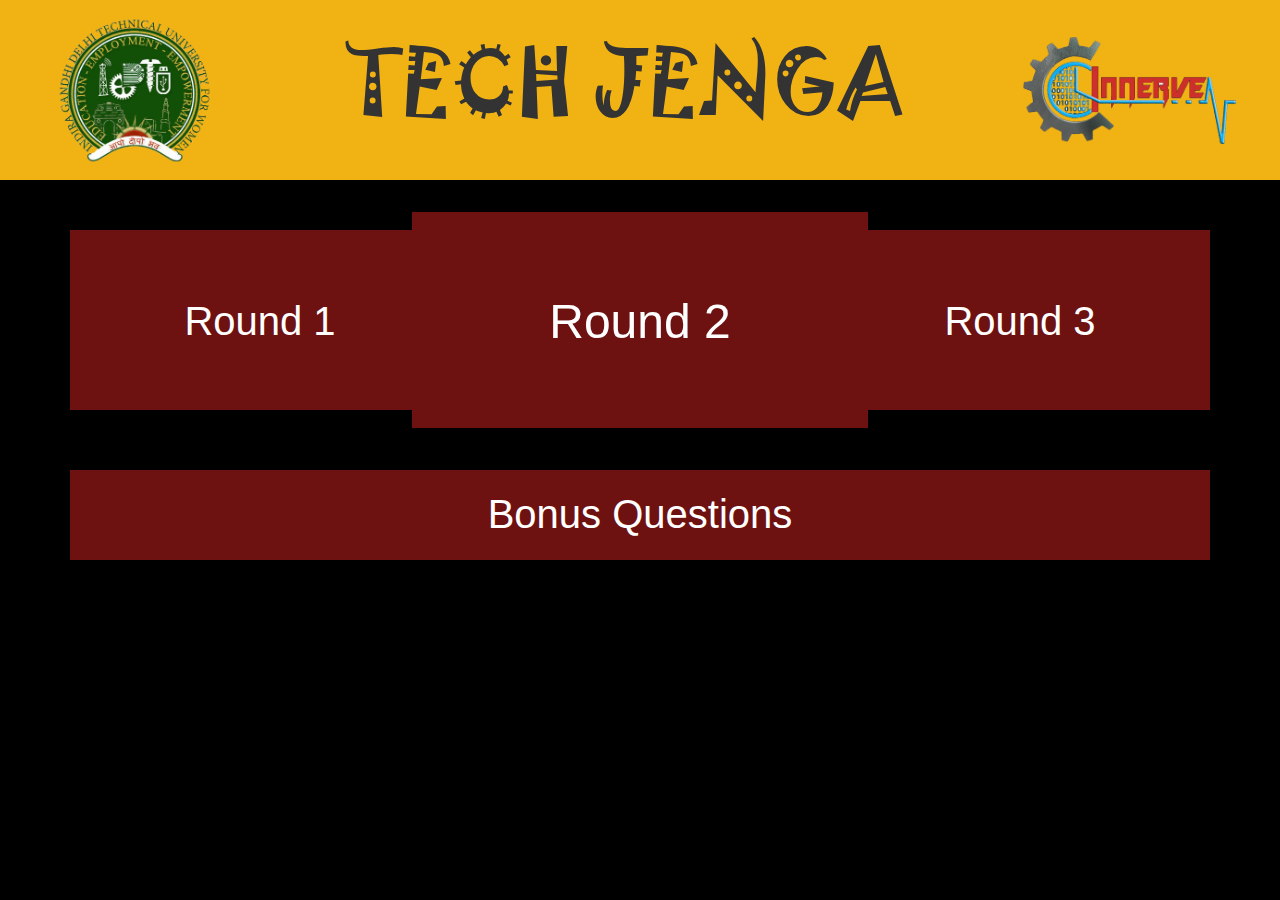
<file: index.html>
<!DOCTYPE html>
<html lang="en">

<head>
    <meta charset="UTF-8">
    <meta name="viewport" content="width=device-width, initial-scale=1.0">
    <meta http-equiv="X-UA-Compatible" content="ie=edge">
    <link rel="stylesheet" href="https://maxcdn.bootstrapcdn.com/bootstrap/3.4.0/css/bootstrap.min.css">
    <script src="https://ajax.googleapis.com/ajax/libs/jquery/3.4.1/jquery.min.js"></script>
    <script src="https://maxcdn.bootstrapcdn.com/bootstrap/3.4.0/js/bootstrap.min.js"></script>
    <link rel="stylesheet" href="index.css">
    <title>Tech Jenga</title>
    <style>

    </style>
</head>

<body>

    <header>
        <div class="flex-container-row">
            <div class="logoLeft">
                <a href=""><img src="igdtuw yellow.jpg" alt="IGDTUW"></a>
            </div>
            <div class="heading">
                TECH JENGA
            </div>
            <div class="logoRight">
                <a href=""><img src="innerve yellow.jpg" alt="INNERVE"></a>
            </div>
        </div>


    </header>

    <div class="container">
        <div class="mainBox">
            <div class="box box1" onclick="myModal(1)">
                <div class="title">
                    <p>Round 1</p>
                </div>

            </div>
            <div class="box zoomIn box2" onclick="myModal(2)">
                <div class="title">
                    <p>Round 2</p>
                </div>

            </div>
            <div class="box box3" onclick="myModal(3)">
                <div class="title">
                    <p>Round 3</p>
                </div>

            </div>
        </div>
        <div class="bonus">
            <div class="bonusHeading">
                <a href="https://www.hackerrank.com/jenga-bonus">Bonus Questions</a>
            </div>
        </div>
        <script>
            $(document).ready(function() {
                $(".box1").hover(function() {
                    $(".box2").removeClass("zoomIn");
                }, function() {
                    $(".box2").addClass("zoomIn");
                });
                $(".box3").hover(function() {
                    $(".box2").removeClass("zoomIn");
                }, function() {
                    $(".box2").addClass("zoomIn");
                });
            });
        </script>


        <!-- modal -->
        <div id="myModal" class="modal">

            <!-- Modal content -->
            <div class="modal-content">
                <span class="close">&times;</span>
                <h1 id="modalHeading" style="text-align: center;"></h1>
                <form action="" name="myFormId" method="POST">
                    <input type="hidden" name="round" id="round" value="">

                    <input type="submit" name="red" id="error" value=" RED " formaction=""><br>
                    <input type="submit" name="white" id="coding" value=" WHITE " formaction="https://www.hackerrank.com/jenga-coder"><br>
                    <input type="submit" name="green" id="output" value=" GREEN " formaction="output1.html"><br>
                </form>
            </div>

        </div>
        <script>
            var modal = document.getElementById("myModal");
            var span = document.getElementsByClassName("close")[0];

            function myModal(n) {
                document.getElementById("round").value = n;
                var round = document.forms.myFormId.round.value;
                document.getElementById("modalHeading").innerHTML = "Round " + round;
                modal.style.display = "block";

            }
            span.onclick = function() {
                modal.style.display = "none";
            }

            // When the user clicks anywhere outside of the modal, close it
            window.onclick = function(event) {
                if (event.target == modal) {
                    modal.style.display = "none";
                }
            }
        </script>
    </div>


</body>

</html>
</file>
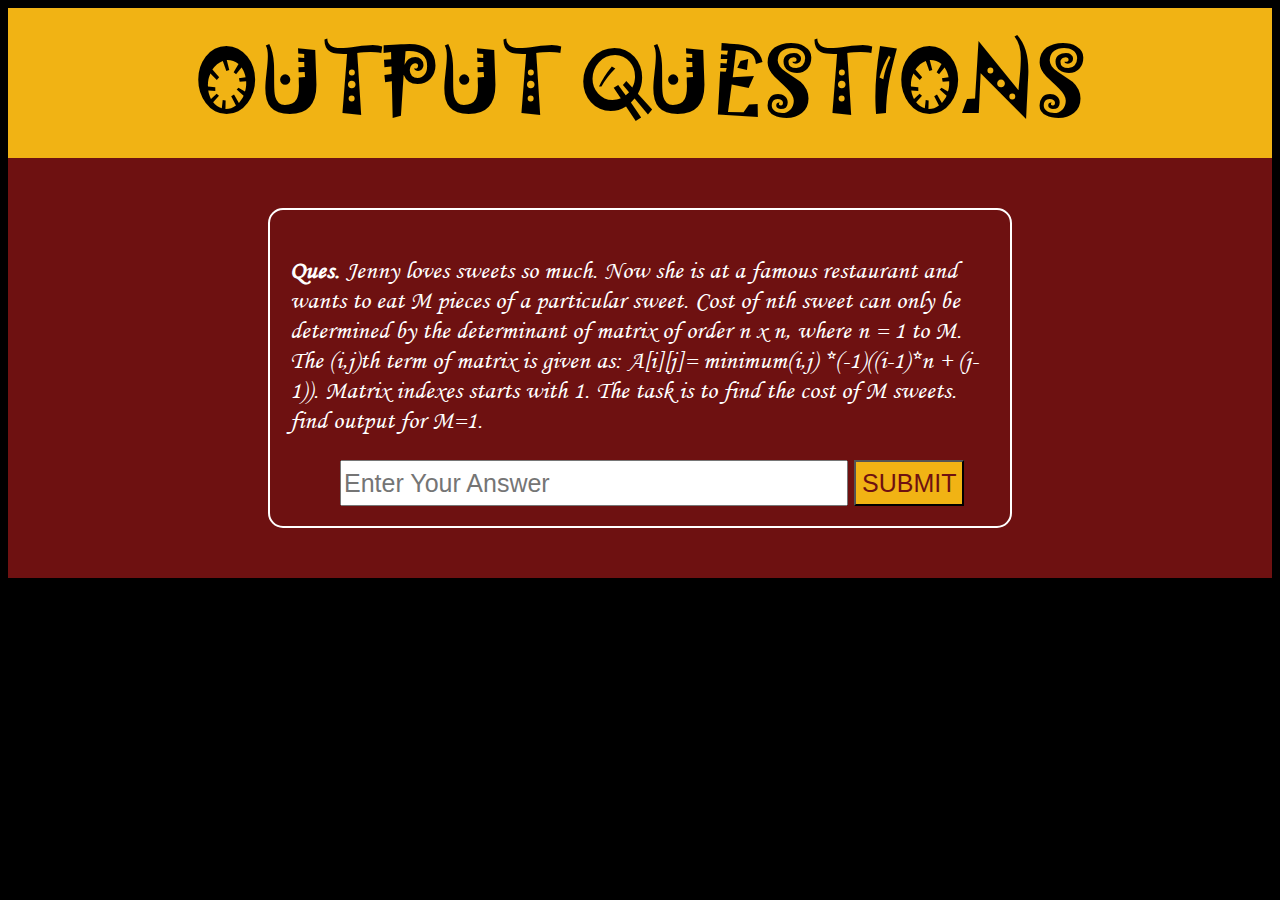
<file: output1.html>
<!DOCTYPE html>
<html lang="en">

<head>
    <meta charset="UTF-8">
    <meta name="viewport" content="width=device-width, initial-scale=1.0">
    <meta http-equiv="X-UA-Compatible" content="ie=edge">
    <link rel="stylesheet" href="output1.css">
    <title>OUTPUT</title>
</head>

<body>

    <header>
        <div class="heading">
            OUTPUT QUESTIONS
        </div>
    </header>

    <div class="container">
        <div class="box1">
            <div class="question" id="1">
                <p><b>Ques.</b> How many ways are there to place a black and a white knight on an N * M chessboard such that they do not attack each other? The knights have to be placed on different squares. A knight can move two squares horizontally and
                    one square vertically (L shaped), or two squares vertically and one square horizontally (L shaped). The knights attack each other if one can reach the other in one move. Find output for N=2, M=3.</p>
                <input type="text" class="answer_by_user" placeholder="Enter Your Answer" id="user1">

                <input type="button" id="submit" value="SUBMIT" onclick="check(1);">
            </div>
        </div>

        <div class="box1">
            <div class="question" id="2">
                <p><b>Ques.</b> Jenny loves sweets so much. Now she is at a famous restaurant and wants to eat M pieces of a particular sweet. Cost of nth sweet can only be determined by the determinant of matrix of order n x n, where n = 1 to M. The (i,j)th
                    term of matrix is given as: A[i][j]= minimum(i,j) *(-1)((i-1)*n + (j-1)). Matrix indexes starts with 1. The task is to find the cost of M sweets. find output for M=1. </p>
                <input type="text" class="answer_by_user" placeholder="Enter Your Answer" id="user2">
                <input type="button" id="submit" value="SUBMIT" onclick="check(2);">
            </div>
        </div>

        <div class="box1">
            <div class="question" id="3">
                <p><b>Ques.</b> Consider a big party where a log register for guest’s entry and exit times is maintained. Find the time at which there are maximum guests in the party. Note that entries in register are not in any order. Find maximum no. of
                    guests and the time at which there are meximum guests for following input:- Entry array: 1 2 10 5 5, Output array: 4 5 12 9 12.</p>
                <input type="text" class="answer_by_user" placeholder="Enter Your Answer" id="user3">
                <input type="button" id="submit" value="SUBMIT" onclick="check(3);">
            </div>
        </div>

        <div class="box1">
            <div class="question" id="4">
                <p><b>Ques.</b> Pasha has been very sick. His platelets went way down. Being a paranoid person, he consulted N doctors about the optimal range in which Platelet Count should lie. The i-th doctor suggested that the Platelet count should be
                    between li and ri, inclusive, to be called normal. Now, Pasha thinks that a Platelet count is Safe to have if at least Z Doctors recommend it. Pasha now asks Q Queries. In each query- he will give an integer P (the platelet count).
                    Pasha wants to know if the entered Platelet count is safe to have or not. N=5; li and ri for 5 doctors: 1 10, 5 10, 7 12, 15 25, 20 25; Z=3; Q=4; 4 query platelets: 7, 5, 10, 16. Output Yes/No for each query patelest.
                </p>
                <input type="text" class="answer_by_user" placeholder="Enter Your Answer" id="user4">
                <input type="button" id="submit" value="SUBMIT" onclick="check(4);">
            </div>
        </div>

        <div class="box1">
            <div class="question" id="5">
                <p><b>Ques.</b> Given an array containing N numbers. The task is to find the maximum sum bitonic subarray. A bitonic subarray is a subarray in which elements are first increasing and then decreasing. A strictly increasing or strictly decreasing
                    subarray is also considered as bitonic subarray. You have to find the bitonic subarray with the maximum sum of its elements (output should be sum only). Find for given array: 5 3 9 2 7 6 4.</p>
                <input type="text" class="answer_by_user" placeholder="Enter Your Answer" id="user5">
                <input type="button" id="submit" value="SUBMIT" onclick="check(5);">

            </div>
        </div>

        <div class="box1">
            <div class="question" id="6">
                <p><b>Ques.</b> Given an array of size NN and two integers KK and SS, the special sum of a subarray is defined as follows: (Sum of all elements of the subarray) * (KK - pp * SS). Where pp = number of distinct prime factors of “product of
                    all elements of the subarray”. Find the maximum special sum by considering all non-empty subarrays of the given array. Find output for NN=4, K=10, SS=2, Array: 14 2 7 15.</p>
                <input type="text" class="answer_by_user" placeholder="Enter Your Answer" id="user6">
                <input type="button" id="submit" value="SUBMIT" onclick="check(6);">
            </div>
        </div>

        <div class="box1">
            <div class="question" id="7">
                <p><b>Ques.</b> You are given a sequence of N powers of an integer k; let's denote the i-th of these powers by kAi. You should partition this sequence into two non-empty contiguous subsequences; each element of the original sequence should
                    appear in exactly one of these subsequences. In addition, the product of (the sum of elements of the left subsequence) and (the sum of elements of the right subsequence) should be maximum possible. Find the smallest position at which
                    you should split this sequence in such a way that this product is maximized. Find out put fot N=5, k=2, Sequence: 1 1 3 3 5. </p>
                <input type="text" class="answer_by_user" placeholder="Enter Your Answer" id="user7">
                <input type="button" id="submit" value="SUBMIT" onclick="check(7);">
            </div>
        </div>

        <div class="box1">
            <div class="question" id="8">
                <p><b>Ques.</b> For a permutation P = (p1, p2, ..., pN) of numbers [1, 2, ..., N], we define the function f(P) = max(p1, p2) + max(p2, p3) + ... + max(pN-1, pN). You are given N and an integer K. Find and report a permutation P of [1, 2,
                    ..., N] such that f(P) = K, if such a permutation exists. Note f([1]) = 0. If a permutation satisfying the condition exists, output a single line containing N space-separated integers which denotes any such permutation. If no such
                    permutation exists, output a single integer -1 instead. Find output for N=4, K=12. </p>
                <input type="text" class="answer_by_user" placeholder="Enter Your Answer" id="user8">
                <input type="button" id="submit" value="SUBMIT" onclick="check(8);">
            </div>
        </div>

        <div class="box1">
            <div class="question" id="9">
                <p><b>Ques.</b> In a Circular City,i there are n houses, numbered from 1 to n and arranged in 1,2,…,n,1,2,… Chef needs to deliver packages to m (m
                    <=n) houses. Chef is initially at house 1. Chef decides an integer x and stops after every x houses. i.e.- if n=7 and x=2. He will stop at 1,3,5,7,2,… He may deliver a package when he stops at a house. His work is done when all the packages are delivered.
                        What is the minimum number of times Chef has to stop, if he can choose any x? Note: Starting point (1) is also counted in number of stops. Find no. of steps for n=5, m=3, Houses: 1 2 4. </p>
                        <input type="text" class="answer_by_user" placeholder="Enter Your Answer" id="user9">
                        <input type="button" id="submit" value="SUBMIT" onclick="check(9);">
            </div>
        </div>

        <div class="box1">
            <div class="question" id="10">
                <p><b>Ques.</b> Your teacher is very evil and gives you a lot of homework. In fact, the homework she gives you takes so much time that you get barely anytime to sleep. Today, she gave an extra-long homework: The teacher has given you a list
                    A of N distinct integers, Q queries and an integer M. Each query will have two integers, i and R. You have to find j, such that a[j] is the ith smallest element for which a[j]%M = R. For each query output one integer, j(1-indexed),
                    which is the index such that a[j] is the ith smallest element for which a[j]%M = R. If it doesn't exist then print -1. Find output for N=8, Q=5, M=4, Array: 1 5 7 3 9 11 0 4, i and R for Q queries: 1 1, 2 1, 3 1, 1 3, 5 3. </p>
                <input type="text" class="answer_by_user" placeholder="Enter Your Answer" id="user10">
                <input type="button" id="submit" value="SUBMIT" onclick="check(10);">

            </div>
        </div>
        <script>
            var answers = ['26', '1', '3 5', 'Yes No;Yes;No', '19', '138', '4', '1', '3', '1 2 3 4 -1'];
            var number = Math.floor(Math.random() * 10) + 1;
            var ans = answers[number - 1];
            var num = "" + number;
            var count = 3;

            document.getElementById(num).style.display = 'block';


            function check(n) {
                count--;
                var answ = document.getElementById("user" + n).value;

                if (answ == ans) {
                    alert('success');
                } else {
                    alert('failed');

                }
                if (count == 0) {
                    document.getElementById("user" + n).value = "";
                    document.getElementById("user" + n).disabled = true;
                }

            }
        </script>


    </div>

</body>

</html>
</file>
<file: index.css>
body {
    background: black;
}

@font-face {
    font-family: "starburst";
    src: url("Starburst.ttf") format("truetype");
}

@font-face {
    font-family: "jokerman";
    src: url("Jokerman-Regular.ttf") format("truetype");
}

@font-face {
    font-family: "MTCORSOVA";
    src: url("MTCORSVA.TTF") format("truetype");
}

.flex-container-row {
    display: flex;
    width: 100%;
    padding-top: 15px;
    padding-left: 20px;
    padding-right: 20px;
    padding-bottom: 15px;
    flex-direction: row;
    flex-wrap: wrap;
    justify-content: space-around;
    background: rgb(241, 179, 20);
}

.logoLeft {
    flex-grow: 1;
}

.logoLeft a,
.logoRight a {
    display: block;
}

.logoLeft a img,
.logoRight a img {
    display: block;
    margin: auto;
    height: 150px;
}

.heading {
    flex-grow: 4;
    line-height: 140px;
    text-align: center;
    font-size: 85px;
    font-family: "jokerman";
}

.logoRight {
    /* height: 150px; */
    flex-grow: 1;
}


/* main box */

.mainBox {
    display: flex;
    flex-wrap: wrap;
    justify-content: center;
    margin-top: 50px;
}

.title {
    position: relative;
    height: 100%;
    font-size: 40px;
    color: white;
}

.title p {
    text-align: center;
    top: 35%;
    width: 100%;
    position: absolute;
}

.box {
    background-color: rgb(110, 17, 17);
    transition: transform .500s;
    height: 180px;
    flex-basis: 1;
    flex-grow: 1;
}

.box:hover {
    transform: scale(1.2);
    z-index: 1000;
    cursor: pointer;
}

.zoomIn {
    transform: scale(1.2);
}

.bonusHeading {
    margin-top: 60px;
    display: flex;
    justify-content: center;
    align-items: center;
    font-size: 40px;
    height: 90px;
    margin-bottom: 45px;
    background-color: rgb(110, 17, 17);
}

.bonusHeading a {
    text-decoration: none;
    color: white;
}

.bonusHeading:hover {
    box-shadow: 5px 10px rgb(241, 179, 20);
    cursor: pointer;
}


/* moDAL */

.modal {
    display: none;
    position: fixed;
    z-index: 1000;
    left: 0;
    top: 0;
    width: 100%;
    height: 100%;
    overflow: auto;
    background-color: rgb(0, 0, 0);
    background-color: rgba(0, 0, 0, 0.4);
}

.modal-content {
    background-color: #2f137a;
    color: chartreuse;
    margin: 15% auto;
    padding: 20px;
    border: 1px solid #888;
    width: 300px;
    height: 300px;
}

.close {
    color: black;
    float: right;
    font-size: 28px;
    font-weight: bold;
}

.close:hover,
.close:focus {
    color: black;
    text-decoration: none;
    cursor: pointer;
}

#error {
    background: rgb(180, 20, 20);
    color: white;
    margin-top: 30px;
    margin-left: 85px;
}

#coding {
    background: white;
    color: black;
    margin-top: 30px;
    margin-left: 85px;
}

#output {
    background: green;
    color: white;
    margin-top: 30px;
    margin-left: 85px;
}
</file>
<file: output1.css>
body {
    background: black;
}

@font-face {
    font-family: "starburst";
    src: url("Starburst.ttf") format("truetype");
}

@font-face {
    font-family: "jokerman";
    src: url("Jokerman-Regular.ttf") format("truetype");
}

@font-face {
    font-family: "MTCORSOVA";
    src: url("MTCORSVA.TTF") format("truetype");
}

header {
    background: rgb(241, 179, 20);
}

.heading {
    flex-grow: 4;
    line-height: 150px;
    text-align: center;
    font-size: 85px;
    font-family: 'jokerman';
}

.container {
    background: rgb(110, 17, 17);
}

.box1 {
    display: flex;
    justify-content: center;
    align-items: center;
}

.question {
    font-size: 25px;
    color: white;
    width: 700px;
    margin: 50px;
    padding: 20px;
    font-family: "MTCORSOVA", 'Monotype Corsiva';
    border: 2px solid white;
    border-radius: 15px;
    transition: transform 1s;
    display: none;
}

.question:hover {
    transform: scale(1.1);
    box-shadow: 5px 10px rgb(241, 179, 20);
}

.question p {
    /* margin: 20px;
    padding: 20px; */
    text-align: space-around;
    width: 100%;
}

.answer_by_user {
    width: 500px;
    margin-left: 50px;
    line-height: 40px;
    font-size: 25px;
}

#submit {
    line-height: 40px;
    font-size: 25px;
    background-color: rgb(241, 179, 20);
    color: rgb(110, 17, 17);
    cursor: pointer;
}

#submit:hover {}
</file>
